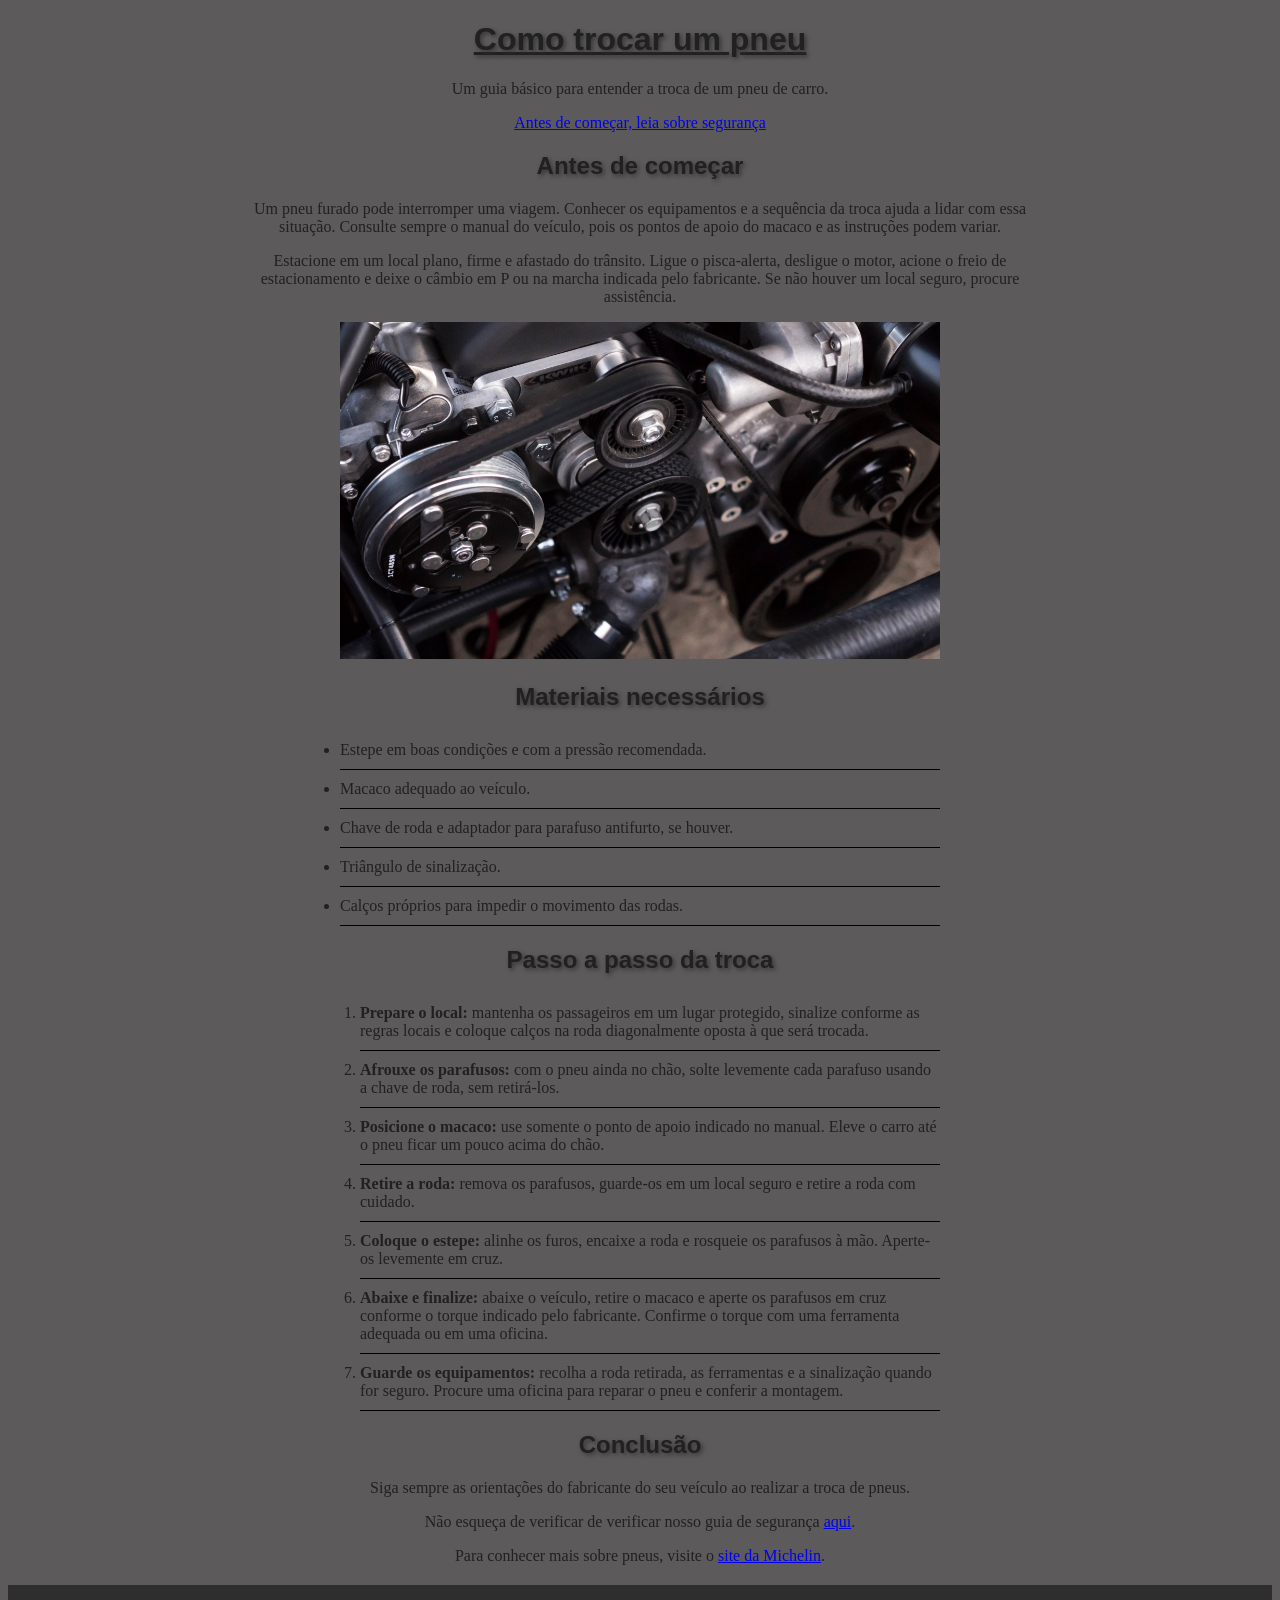
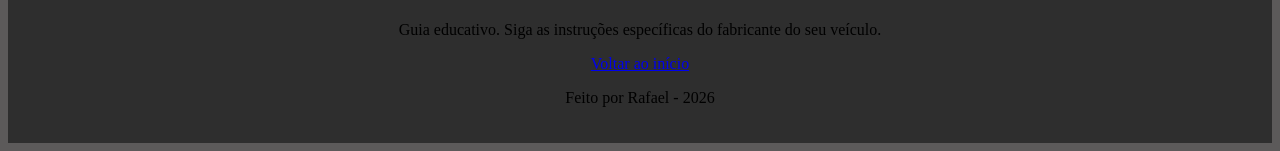
<file: Atividade2/index.html>
<!DOCTYPE html>
<html lang="pt-BR">
    <head>
        <meta charset="UTF-8">
        <meta name="viewport" content="width=device-width, initial-scale=1.0">
        <meta name="description" content="Conheça os materiais e os passos básicos para trocar um pneu de carro com segurança.">
        <link rel="stylesheet" href="style.css">
        <title>Como trocar um pneu</title>
    </head>
    <body>
        <!-- cabeçalho -->
        <header id="inicio">
            <h1>Como trocar um pneu</h1>
            <p>Um guia básico para entender a troca de um pneu de carro.</p>
            <p><a href="seguranca.html" target="_blank" rel="noopener noreferrer">Antes de começar, leia sobre segurança</a></p>
        </header>

        <main>
            <!-- introdução com imagem e descrição -->
             <nav id="antes">
                <h2>Antes de começar</h2>
                <p>Um pneu furado pode interromper uma viagem. Conhecer os equipamentos e a sequência da troca ajuda a lidar com essa situação. Consulte sempre o manual do veículo, pois os pontos de apoio do macaco e as instruções podem variar.</p>
                <p>Estacione em um local plano, firme e afastado do trânsito. Ligue o pisca-alerta, desligue o motor, acione o freio de estacionamento e deixe o câmbio em P ou na marcha indicada pelo fabricante. Se não houver um local seguro, procure assistência.</p>

                <img src="Pneu.png" alt="Roda de um carro com pneu e aro metálico." width="600">
            </nav>
            <!-- Lista não ordenada de equipamentos. -->
             <section id="materiais">
                <h2>Materiais necessários</h2>
                <ul>
                    <li>Estepe em boas condições e com a pressão recomendada.</li>
                    <li>Macaco adequado ao veículo.</li>
                    <li>Chave de roda e adaptador para parafuso antifurto, se houver.</li>
                    <li>Triângulo de sinalização.</li>
                    <li>Calços próprios para impedir o movimento das rodas.</li>
                </ul>
            </section>

            <!-- Lista ordenada: a sequência das etapas importa. -->
            <section id="passos">
                <h2>Passo a passo da troca</h2>
                <ol>
                    <li><b>Prepare o local:</b> mantenha os passageiros em um lugar protegido, sinalize conforme as regras locais e coloque calços na roda diagonalmente oposta à que será trocada.</li>
                    <li><b>Afrouxe os parafusos:</b> com o pneu ainda no chão, solte levemente cada parafuso usando a chave de roda, sem retirá-los.</li>
                    <li><b>Posicione o macaco:</b> use somente o ponto de apoio indicado no manual. Eleve o carro até o pneu ficar um pouco acima do chão.</li>
                    <li><b>Retire a roda:</b> remova os parafusos, guarde-os em um local seguro e retire a roda com cuidado.</li>
                    <li><b>Coloque o estepe:</b> alinhe os furos, encaixe a roda e rosqueie os parafusos à mão. Aperte-os levemente em cruz.</li>
                    <li><b>Abaixe e finalize:</b> abaixe o veículo, retire o macaco e aperte os parafusos em cruz conforme o torque indicado pelo fabricante. Confirme o torque com uma ferramenta adequada ou em uma oficina.</li>
                    <li><b>Guarde os equipamentos:</b> recolha a roda retirada, as ferramentas e a sinalização quando for seguro. Procure uma oficina para reparar o pneu e conferir a montagem.</li>
                </ol>
            </section>

            <section id="cuidados">
                <h2>Conclusão</h2>
                <p>Siga sempre as orientações do fabricante do seu veículo ao realizar a troca de pneus.</p>
                <p>Não esqueça de verificar de verificar nosso guia de segurança <a href="seguranca.html" target="_blank" rel="noopener noreferrer">aqui</a>.</p>
                <p>Para conhecer mais sobre pneus, visite o <a href="https://www.michelin.com.br/auto" target="_blank" rel="noopener noreferrer">site da Michelin</a>.</p>
            </section>
        </main>

        <!-- Rodapé com retorno ao início da página. -->
        <footer>
            <p>Guia educativo. Siga as instruções específicas do fabricante do seu veículo.</p>
            <p><a href="#inicio">Voltar ao início</a></p>
            <p id="autor">Feito por Rafael - 2026</p>
        </footer>
    </body>
</html>
</file>
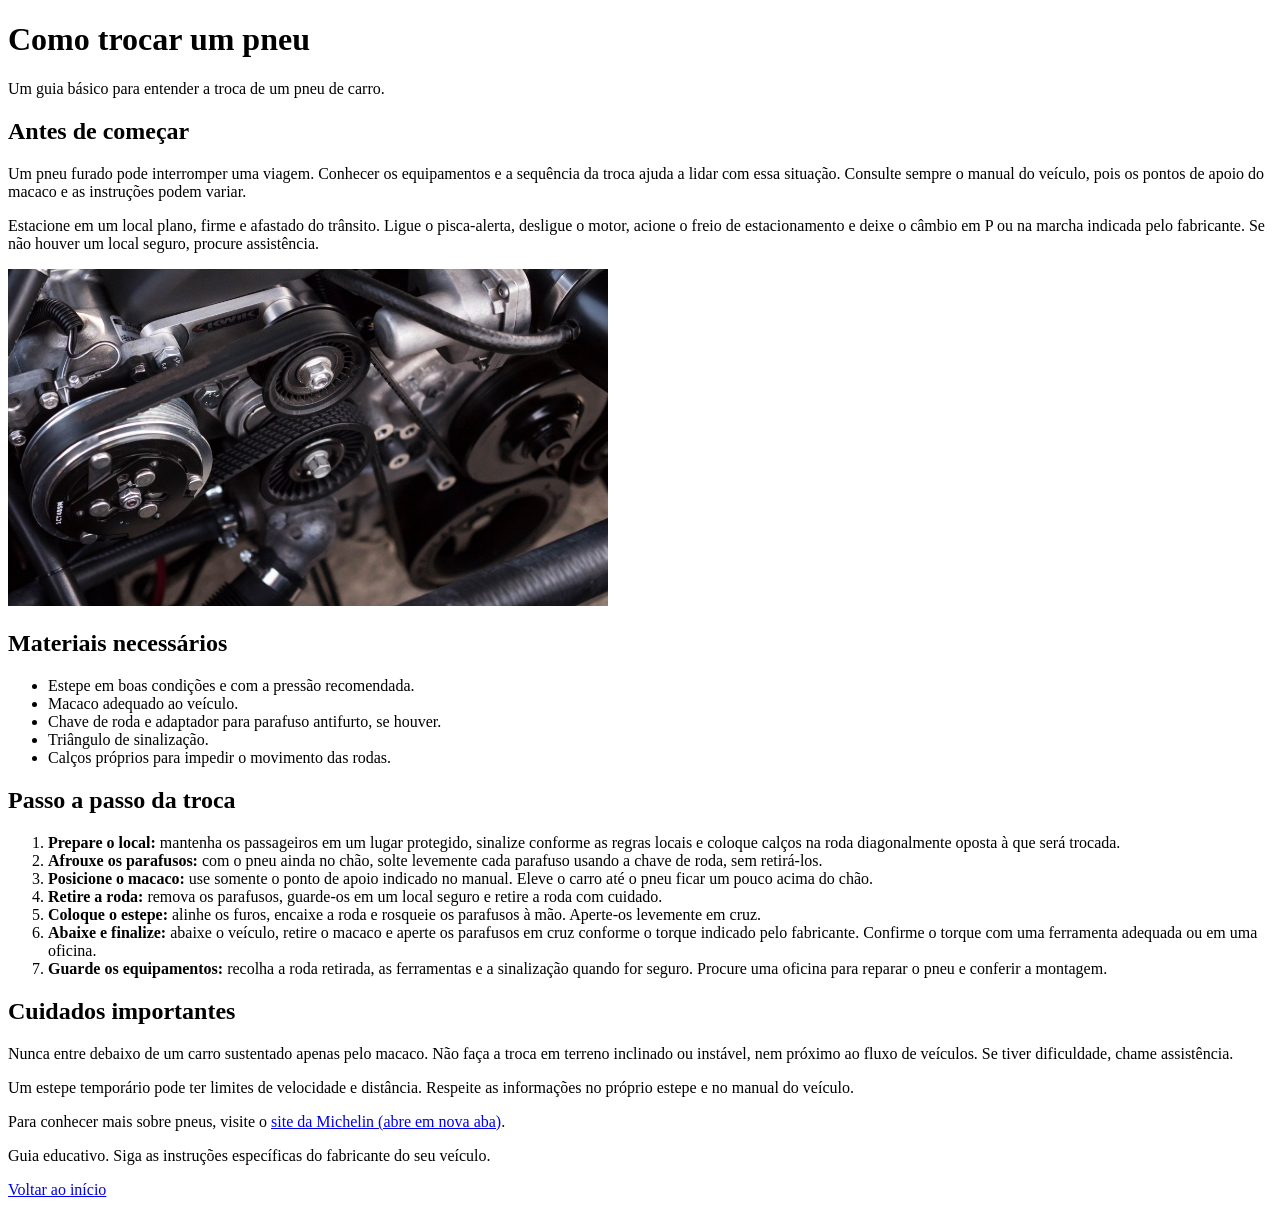
<file: ATV01/index.html>
<!DOCTYPE html>
<html lang="pt-BR">
    <head>
        <meta charset="UTF-8">
        <meta name="viewport" content="width=device-width, initial-scale=1.0">
        <meta name="description" content="Conheça os materiais e os passos básicos para trocar um pneu de carro com segurança.">
        <title>Como trocar um pneu</title>
    </head>
    <body>
        <!-- cabeçalho -->
        <header id="inicio">
            <h1>Como trocar um pneu</h1>
            <p>Um guia básico para entender a troca de um pneu de carro.</p>
        </header>

        <main>
            <!-- introdução com imagem e descrição -->
                <h2 id="antes">Antes de começar</h2>
                <p>Um pneu furado pode interromper uma viagem. Conhecer os equipamentos e a sequência da troca ajuda a lidar com essa situação. Consulte sempre o manual do veículo, pois os pontos de apoio do macaco e as instruções podem variar.</p>
                <p>Estacione em um local plano, firme e afastado do trânsito. Ligue o pisca-alerta, desligue o motor, acione o freio de estacionamento e deixe o câmbio em P ou na marcha indicada pelo fabricante. Se não houver um local seguro, procure assistência.</p>

                <img src="Pneu.png" alt="Roda de um carro com pneu e aro metálico." width="600">


            <!-- Lista não ordenada de equipamentos. -->
                <h2 id="materiais">Materiais necessários</h2>
                <ul>
                    <li>Estepe em boas condições e com a pressão recomendada.</li>
                    <li>Macaco adequado ao veículo.</li>
                    <li>Chave de roda e adaptador para parafuso antifurto, se houver.</li>
                    <li>Triângulo de sinalização.</li>
                    <li>Calços próprios para impedir o movimento das rodas.</li>
                </ul>

            <!-- Lista ordenada: a sequência das etapas importa. -->
                <h2 id="passos">Passo a passo da troca</h2>
                <ol>
                    <li><b>Prepare o local:</b> mantenha os passageiros em um lugar protegido, sinalize conforme as regras locais e coloque calços na roda diagonalmente oposta à que será trocada.</li>
                    <li><b>Afrouxe os parafusos:</b> com o pneu ainda no chão, solte levemente cada parafuso usando a chave de roda, sem retirá-los.</li>
                    <li><b>Posicione o macaco:</b> use somente o ponto de apoio indicado no manual. Eleve o carro até o pneu ficar um pouco acima do chão.</li>
                    <li><b>Retire a roda:</b> remova os parafusos, guarde-os em um local seguro e retire a roda com cuidado.</li>
                    <li><b>Coloque o estepe:</b> alinhe os furos, encaixe a roda e rosqueie os parafusos à mão. Aperte-os levemente em cruz.</li>
                    <li><b>Abaixe e finalize:</b> abaixe o veículo, retire o macaco e aperte os parafusos em cruz conforme o torque indicado pelo fabricante. Confirme o torque com uma ferramenta adequada ou em uma oficina.</li>
                    <li><b>Guarde os equipamentos:</b> recolha a roda retirada, as ferramentas e a sinalização quando for seguro. Procure uma oficina para reparar o pneu e conferir a montagem.</li>
                </ol>

                <h2 id="cuidados">Cuidados importantes</h2>
                <p>Nunca entre debaixo de um carro sustentado apenas pelo macaco. Não faça a troca em terreno inclinado ou instável, nem próximo ao fluxo de veículos. Se tiver dificuldade, chame assistência.</p>
                <p>Um estepe temporário pode ter limites de velocidade e distância. Respeite as informações no próprio estepe e no manual do veículo.</p>
                <p>Para conhecer mais sobre pneus, visite o <a href="https://www.michelin.com.br/auto" target="_blank" rel="noopener noreferrer">site da Michelin (abre em nova aba)</a>.</p>
        </main>

        <!-- Rodapé com retorno ao início da página. -->
        <footer>
            <p>Guia educativo. Siga as instruções específicas do fabricante do seu veículo.</p>
            <p><a href="#inicio">Voltar ao início</a></p>
        </footer>
    </body>
</html>
</file>
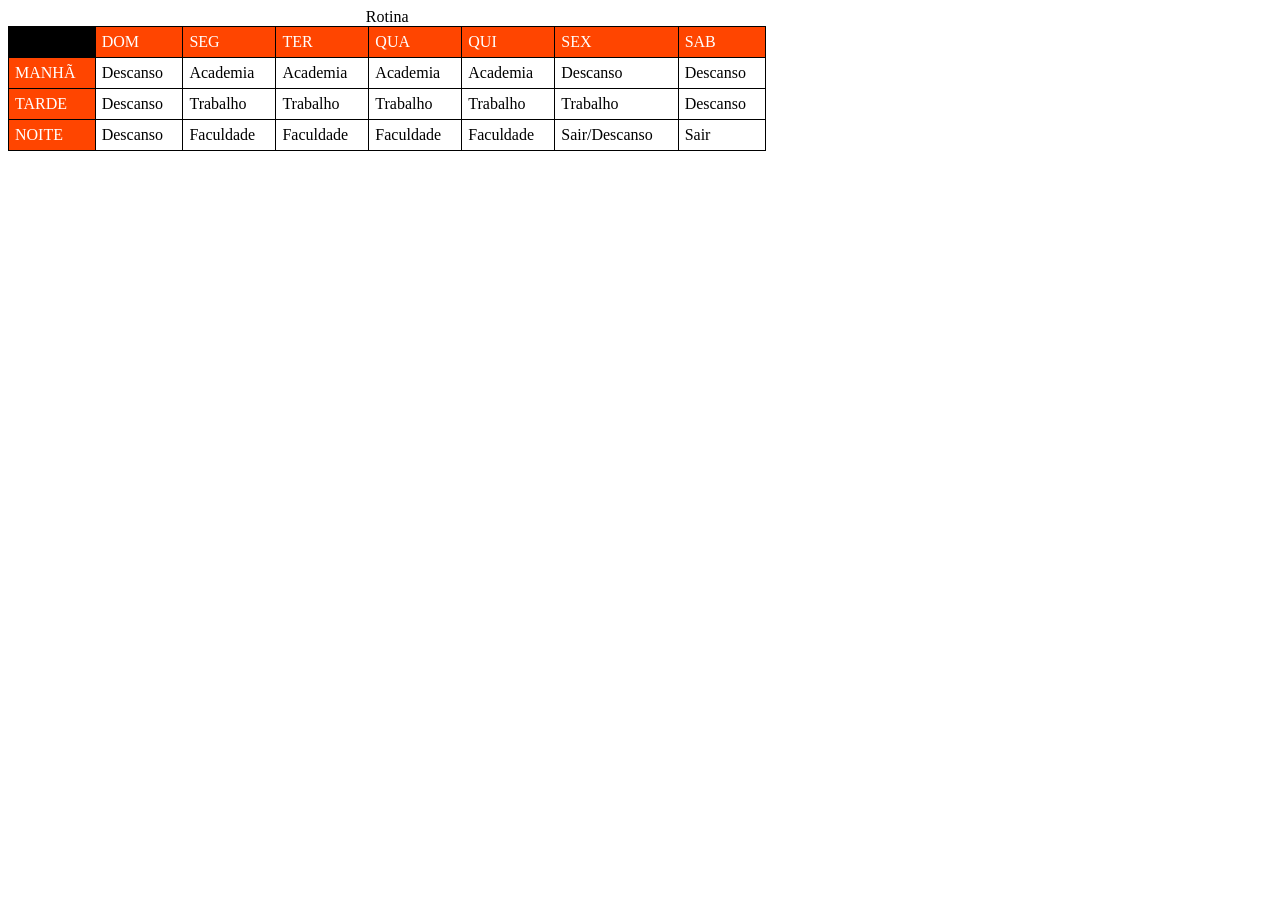
<file: Atividade4/Atv04/index.html>
<!DOCTYPE html>
<html lang="en">
<head>
    <meta charset="UTF-8">
    <meta name="viewport" content="width=device-width, initial-scale=1.0">
    <title>Rotina</title>
    <link rel="stylesheet" href="style.css">
</head>
<body>
    <table>
        <caption>Rotina</caption>
        <tr class="cabecalho">
            <td class="nada"></td>
            <td>DOM</td>
            <td>SEG</td>
            <td>TER</td>
            <td>QUA</td>
            <td>QUI</td>
            <td>SEX</td>
            <td>SAB</td>
        </tr>
        <tr>
            <td class="cabecalho">MANHÃ</td>
            <td>Descanso</td>
            <td>Academia</td>
            <td>Academia</td>
            <td>Academia</td>
            <td>Academia</td>
            <td>Descanso</td>
            <td>Descanso</td>
        </tr>
        <tr>
            <td class="cabecalho">TARDE</td>
            <td>Descanso</td>
            <td>Trabalho</td>
            <td>Trabalho</td>
            <td>Trabalho</td>
            <td>Trabalho</td>
            <td>Trabalho</td>
            <td>Descanso</td>
        </tr>
        <tr>
            <td class="cabecalho">NOITE</td>
            <td>Descanso</td>
            <td>Faculdade</td>
            <td>Faculdade</td>
            <td>Faculdade</td>
            <td>Faculdade</td>
            <td>Sair/Descanso</td>
            <td>Sair</td>
        </tr>
    </table>
</body>
</html>
</file>
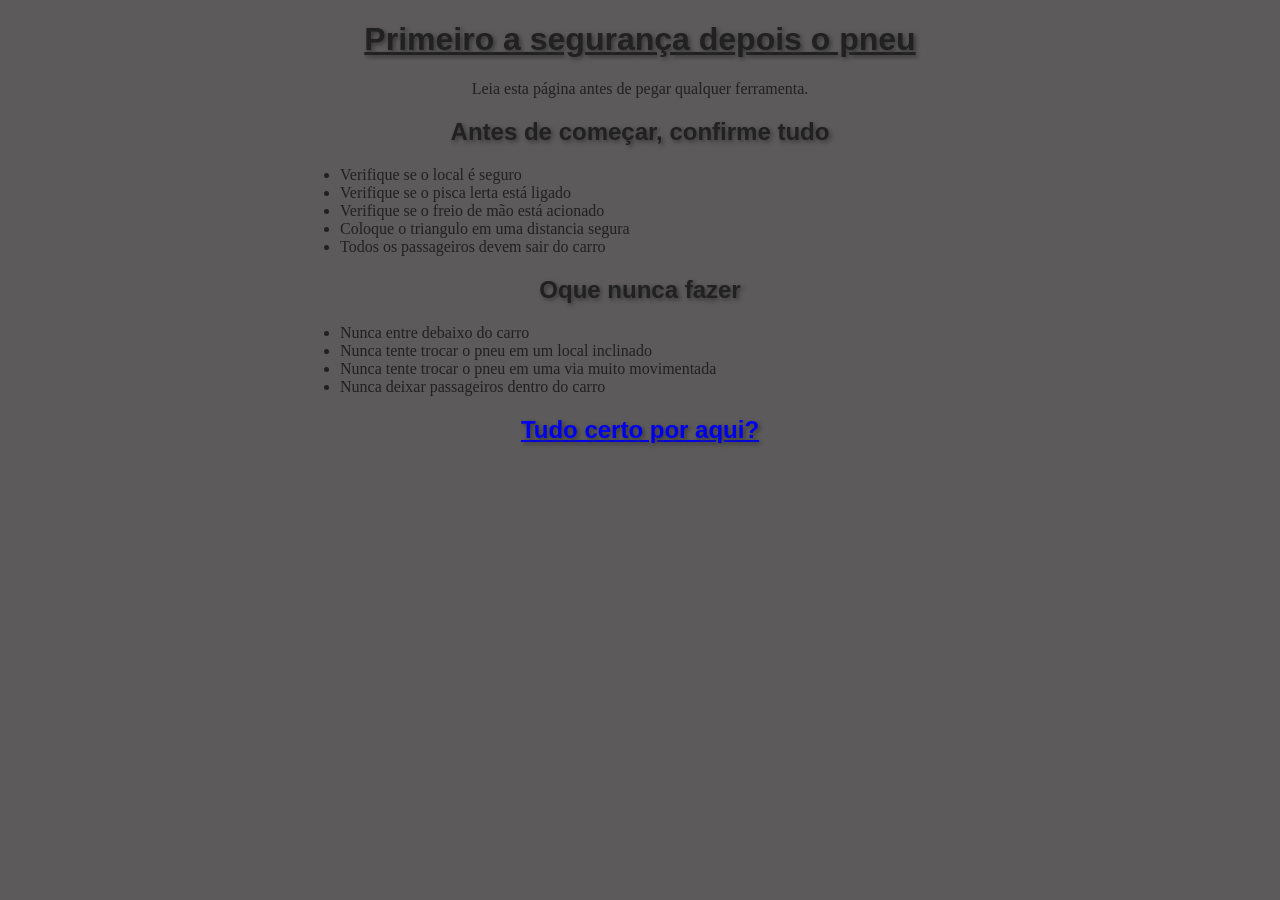
<file: Atividade2/seguranca.html>
<!DOCTYPE html>
<html lang="pt-BR">
<head>
    <meta charset="UTF-8">
    <meta name="viewport" content="width=device-width, initial-scale=1.0">
    <link rel="stylesheet" href="seguranca.css">
    <title>Segurança</title>
</head>
<body>
    <h1>Primeiro a segurança depois o pneu </h1>
    <p>Leia esta página antes de pegar qualquer ferramenta. </p>
</body>

<main>
    <section id="inicio">
    <h2> Antes de começar, confirme tudo </h2>
    <ul> 
        <li>Verifique se o local é seguro </li>
        <li>Verifique se o pisca lerta está ligado </li>
        <li>Verifique se o freio de mão está acionado </li>
        <li>Coloque o triangulo em uma distancia segura </li>
        <li>Todos os passageiros devem sair do carro </li>
    </ul>
    </section>

    <section id="nao-fazer">
    <h2>Oque nunca fazer </h2>
    <ul>
        <li>Nunca entre debaixo do carro </li>
        <li>Nunca tente trocar o pneu em um local inclinado </li>
        <li>Nunca tente trocar o pneu em uma via muito movimentada </li>
        <li>Nunca deixar passageiros dentro do carro </li>
    </ul>
    </section>

    <h2><a href="index.html">Tudo certo por aqui?</a></h2>
</main>
</html>
</file>
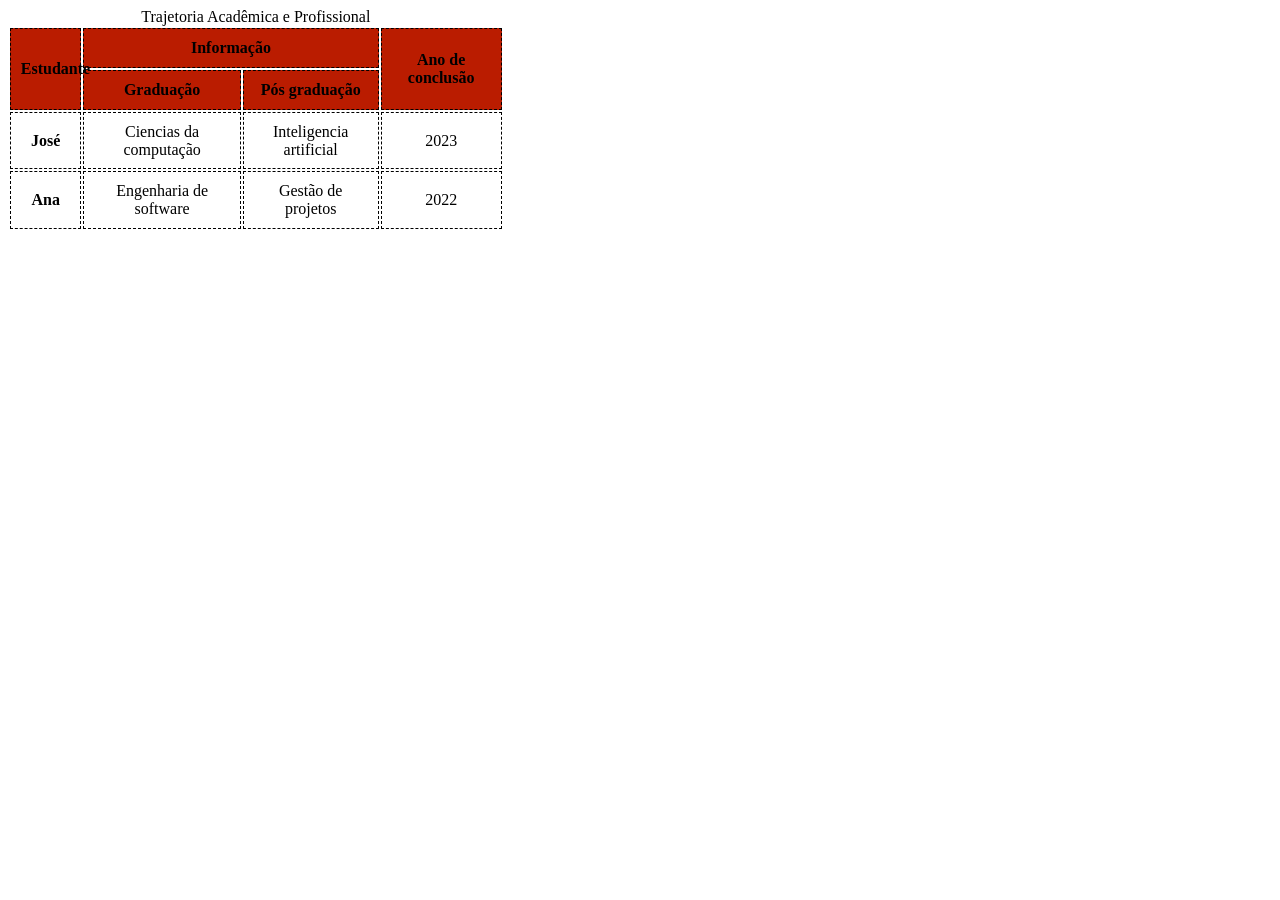
<file: Atividade4/TabelaEx/tabela.html>
<!DOCTYPE html>
<html lang="en">
<head>
    <meta charset="UTF-8">
    <meta name="viewport" content="width=device-width, initial-scale=1.0">
    <title>Tabela</title>
    <link rel="stylesheet" href="tabela.css">
</head>
<body>
    <table>
        <caption>Trajetoria Acadêmica e Profissional</caption>
        <tr class="cabecalho">
            <th rowspan="2">Estudante</th>
            <th colspan="2">Informação</th>
            <th rowspan="2">Ano de conclusão</th>
        </tr>
        <tr class="cabecalho">
            <th>Graduação</th>
            <th>Pós graduação</th>
        </tr>
        <tr>
            <th>José</th>
            <td>Ciencias da computação</td>
            <td>Inteligencia artificial</td>
            <td>2023</td>
        </tr>
        <tr>
            <th>Ana</th>
            <td>Engenharia de software</td>
            <td>Gestão de projetos</td>
            <td>2022</td>
        </tr>
    </table>
</body>
</html>
</file>
<file: Atividade2/style.css>
/* Cor do plano de fundo */
body {
    background-color: #5C5A5A;
}

/* Estilo do titulo principal */
h1 {
    text-align: center;
    color: #212121;
    text-decoration: underline;
    text-shadow: 2px 2px 4px #363434;
    font-family: "Smooch Sans", sans-serif;
}

#inicio {
    text-align: center;
    text-size-adjust: 100%;
    color: #212121;
}

/* Estilo dos titulos */
h2 {
    text-align: center;
    color: #212121;
    font-family: "Smooch Sans", sans-serif;
    text-shadow: 2px 2px 4px #363434;
}

/* Estilo das seções */
#antes{
    text-align: center;
    max-width: 800px;     
    margin: 0 auto;       
    text-align: center;   
    padding: 0 20px;
    color: #212121;
}

#materiais {
  max-width: 600px;
  margin: 20px auto;
  color: #212121;
}

#materiais ul {
  list-style: disc; 
  padding: 0;
}

#materiais li {
  padding: 10px 0;
  border-bottom: 1px solid black;
}

#passos {
  max-width: 600px;
  margin: 20px auto;
  color: #212121;
}

#passos ol {
  padding-left: 20px;
  margin: 0;
}

#passos li {
  padding: 10px 0;
  border-bottom: 1px solid black;
}

#cuidados {
  max-width: 600px;
  margin: 20px auto;
  text-align: center;
  color: #212121;
}

/* Estilo do rodapé */
footer {
    text-align: center;
    padding: 20px;
    background-color: #2e2e2e;
}
</file>
<file: Atividade4/Atv04/style.css>
table {
    border-collapse: collapse;
    width: 60%;
}

th, td {
    border: 1px solid #000;
    padding: 6px;
}

.cabecalho {
    background-color: orangered;
    color: #fff;
}

.nada {
    background-color: black;
}
</file>
<file: Atividade2/seguranca.css>
body {
    background-color: #5C5A5A;
}

h1 {
    text-align: center;
    color: #212121;
    text-decoration: underline;
    text-shadow: 2px 2px 4px #363434;
    font-family: "Smooch Sans", sans-serif;
}

p {
    text-align: center;
    text-size-adjust: 100%;
    color: #212121;
}

h2 {
    text-align: center;
    color: #212121;
    font-family: "Smooch Sans", sans-serif;
    text-shadow: 2px 2px 4px #363434;
}

#inicio {
  max-width: 600px;
  margin: 20px auto;
  color: #212121;
}

#inicio ul {
  list-style: disc; 
  padding: 0;
}

#nao-fazer {
  max-width: 600px;
  margin: 20px auto;
  color: #212121;
}

#nao-fazer ul {
  list-style: disc; 
  padding: 0;
}
</file>
<file: Atividade4/TabelaEx/tabela.css>
table th, table td {
    border: 1px dashed black;
    border-collapse: collapse;
    text-align: center;
    padding: 2%;
}

.cabecalho {
    background-color: #BA1C00;
}
</file>
